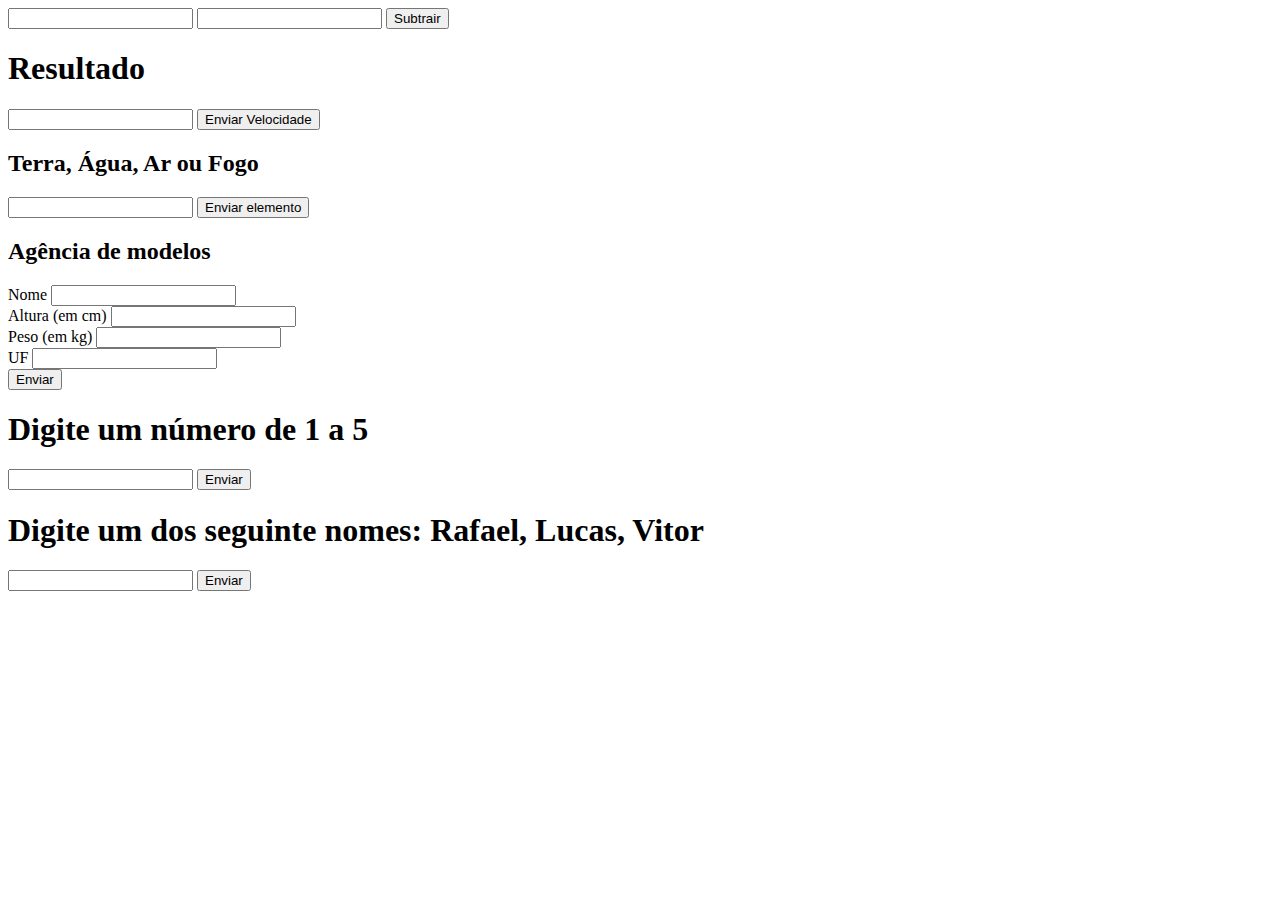
<file: 3_condicoes/index.html>
<!DOCTYPE html>
<html lang="en">
<head>
    <meta charset="UTF-8">
    <meta name="viewport" content="width=device-width, initial-scale=1.0">
    <title>Document</title>
    <link rel="stylesheet" href="src/main.css">
</head>
<body>
    <div class="container">
        <input type="number" class="number" id="n1">
        <input type="number" class="number" id="n2">
        <button type="button" class="btn" id="btn">Subtrair</button>
        <div class="result-box" id="result-box">
            <h1 class="resultado" id="resultado">Resultado</h1>
        </div>
    </div>
    <div class="container">
        <input type="number" id="vel">
        <button type="button" class="btn" id="btn2">Enviar Velocidade</button>
        <div class="text-box">
            <h2 id="line1"></h2>
            <h2 id="line2"></h2>
            <h2 id="line3"></h2>
        </div>
    </div>
    <div class="containter">
        <h2 id="title">Terra, Água, Ar ou Fogo</h2>
        <input type="text" id="elemento">
        <button type="button" class="btn" id="btn3">Enviar elemento</button>
    </div>
    <div class="container">
        <form action="submit">
            <h2 class="title">Agência de modelos</h2>
            <label for="nome">Nome</label>
            <input type="text" id="nome">
            <br>
            <label for="altura">Altura (em cm)</label>
            <input type="text" id="altura">
            <br>
            <label for="peso">Peso (em kg)</label>
            <input type="text" id="peso">
            <br>
            <label for="UF">UF</label>
            <input type="text" id="UF">
            <br>
            <button type="button" class="btn" id="btn4">Enviar</button>
            <br>
            <h2 id="msg"></h2>
        </form>
    </div>
    <div class="container">
        <h1 id="numeros">Digite um número de 1 a 5</h1>
        <input type="number" id="numero">
        <button type="button" id="btnNu">Enviar</button>
    </div>
    <div class="container">
        <h1 id="nomes">Digite um dos seguinte nomes: Rafael, Lucas, Vitor</h1>
        <input type="text" id="nomeInput">
        <button type="button" id="btnNo">Enviar</button>
    </div>
</body>
<script src="src/if-else.js"></script>
<script src="src/aninhamento.js"></script>
<script src="src/switch-case.js"></script>
</html>
</file>
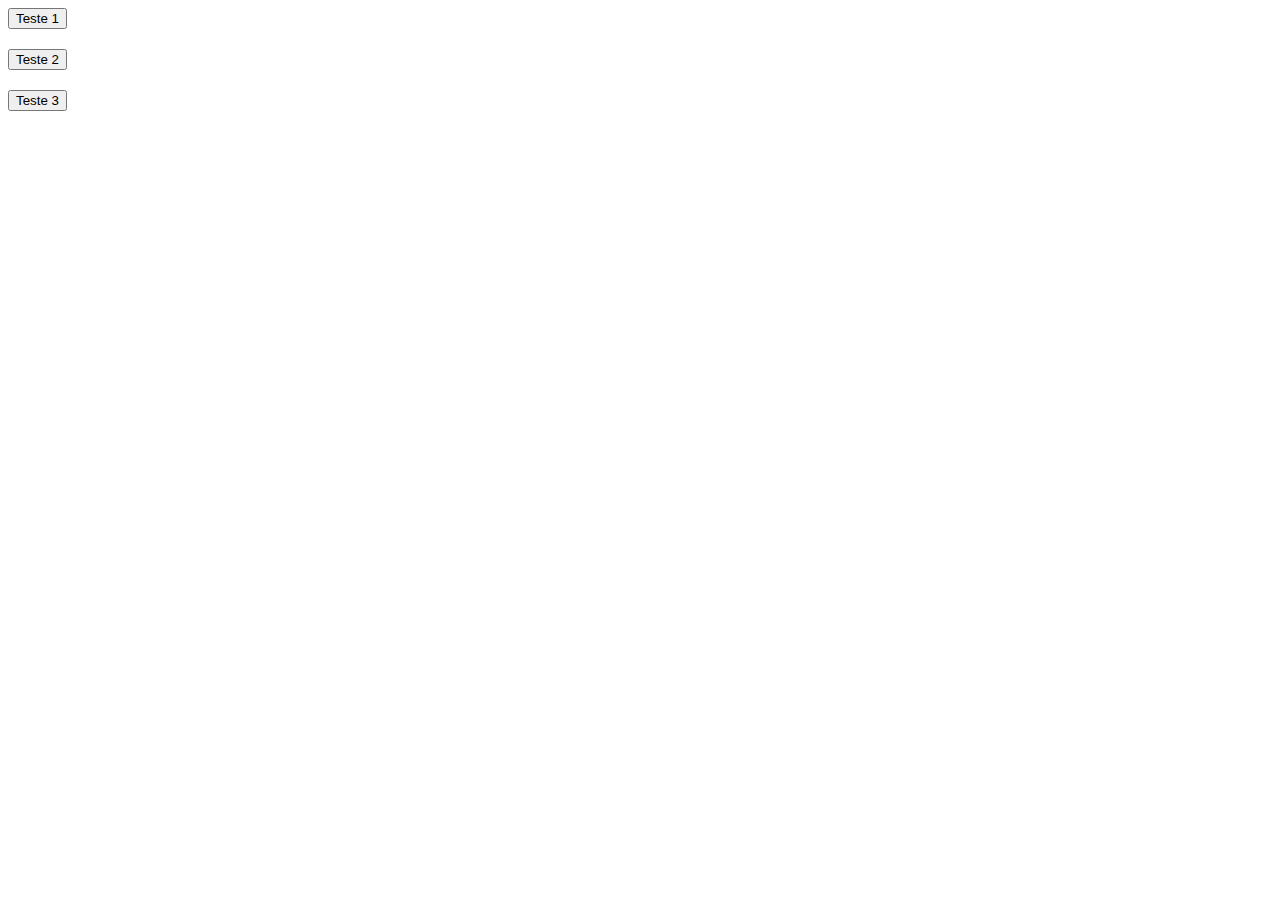
<file: 4_iteracoes_lacos/index.html>
<!DOCTYPE html>
<html lang="pt-br">
<head>
    <meta charset="UTF-8">
    <meta name="viewport" content="width=device-width, initial-scale=1.0">
    <title>Iterações/Laços</title>
</head>
<body>
    <div class="container">
        <button type="button" class="btn" id="btn1">Teste 1</button>
        <h2 class="texto" id="texto1"></h2>
    </div>
    <div class="container">
        <button type="button" class="btn" id="btn2">Teste 2</button>
        <h2 class="texto" id="texto2"></h2>
    </div>
    <div class="container" id="container3">
        <button type="button" class="btn" id="btn3">Teste 3</button>
        <h2 class="texto" id="texto3"></h2>
    </div>
</body>
<script src="src/while.js"></script>
<script src="src/variavelDeControle.js"></script>
</html>
</file>
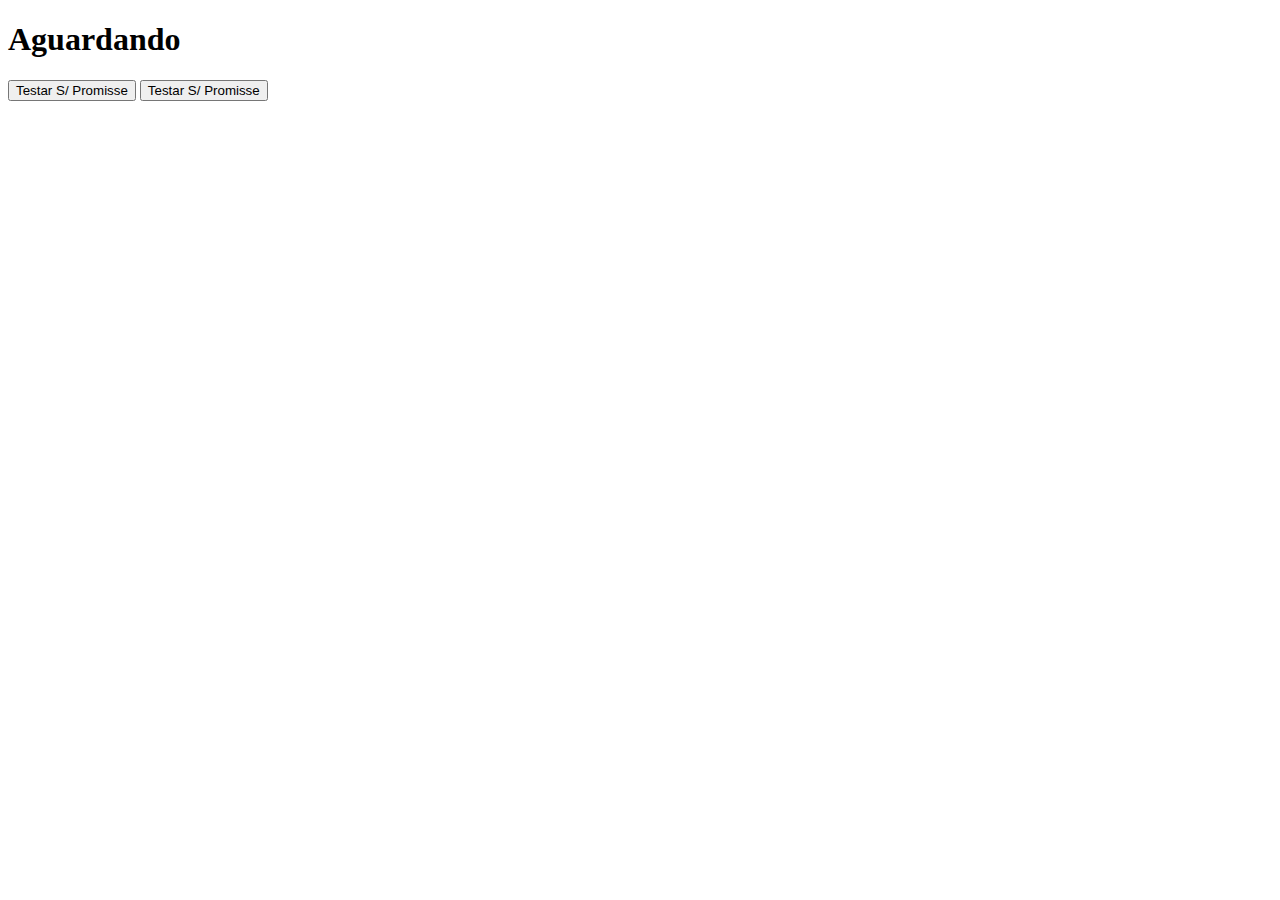
<file: 8_async_await/index.html>
<!DOCTYPE html>
<html lang="en">
<head>
    <meta charset="UTF-8">
    <meta name="viewport" content="width=device-width, initial-scale=1.0">
    <title>Document</title>
</head>
<body>
    <h1 id="result">Aguardando</h1>
    <button type="button" id="btn1">Testar S/ Promisse</button>
    <button type="button" id="btn2">Testar S/ Promisse</button>
</body>
<script src="src/1.1_promises.js"></script>
</html>
</file>
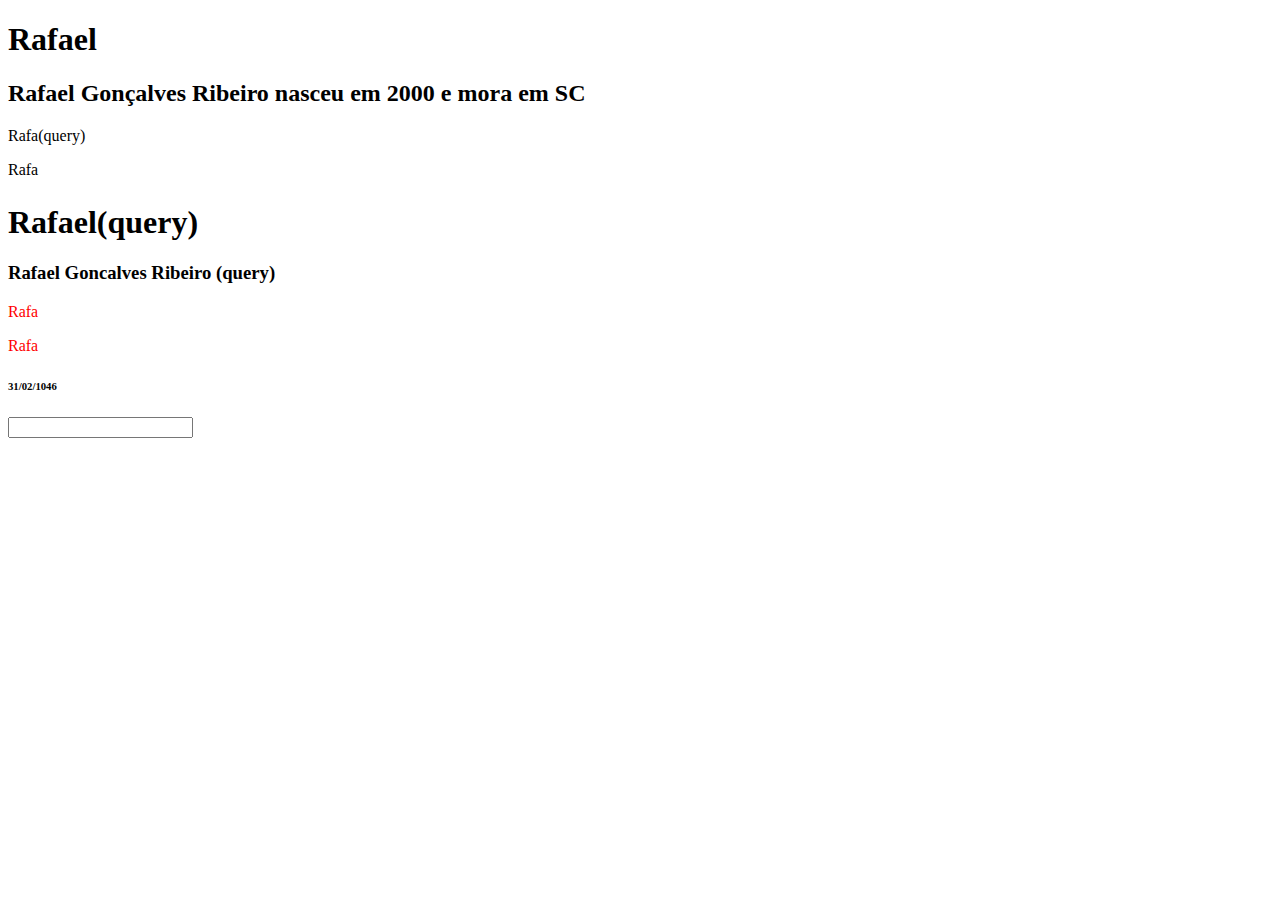
<file: 2_DOM/1_bases_e_seletores/index.html>
<!DOCTYPE html>
<html lang="pt-br">
<head>
    <meta charset="UTF-8">
    <meta name="viewport" content="width=device-width, initial-scale=1.0">
    <title>DOM</title>
</head>
<body>
    <div class="container">
        <div class="text-box">
            <h1 class="title"></h1>
            <h2 class="subtitle"></h2>
            <p class="description"></p>
            <p class="description"></p>
            <h6></h6>
        </div>
    </div>
    <div class="container2">
        <div id="text-box">
            <h1 id="title"></h1>
            <h3 id="subtitle"></h3>
            <p class="description"></p>
            <p class="description"></p>
            <h6></h6>
        </div>
    </div>
    <div class="form">
        <input type="text">
    </div>
</body>
<script src="src/metodosSelecao.js"></script>
<script src="src/metodoQuery.js"></script>
</html>

<!-- html super básico apenas para servir de base para o documento .js -->
</file>
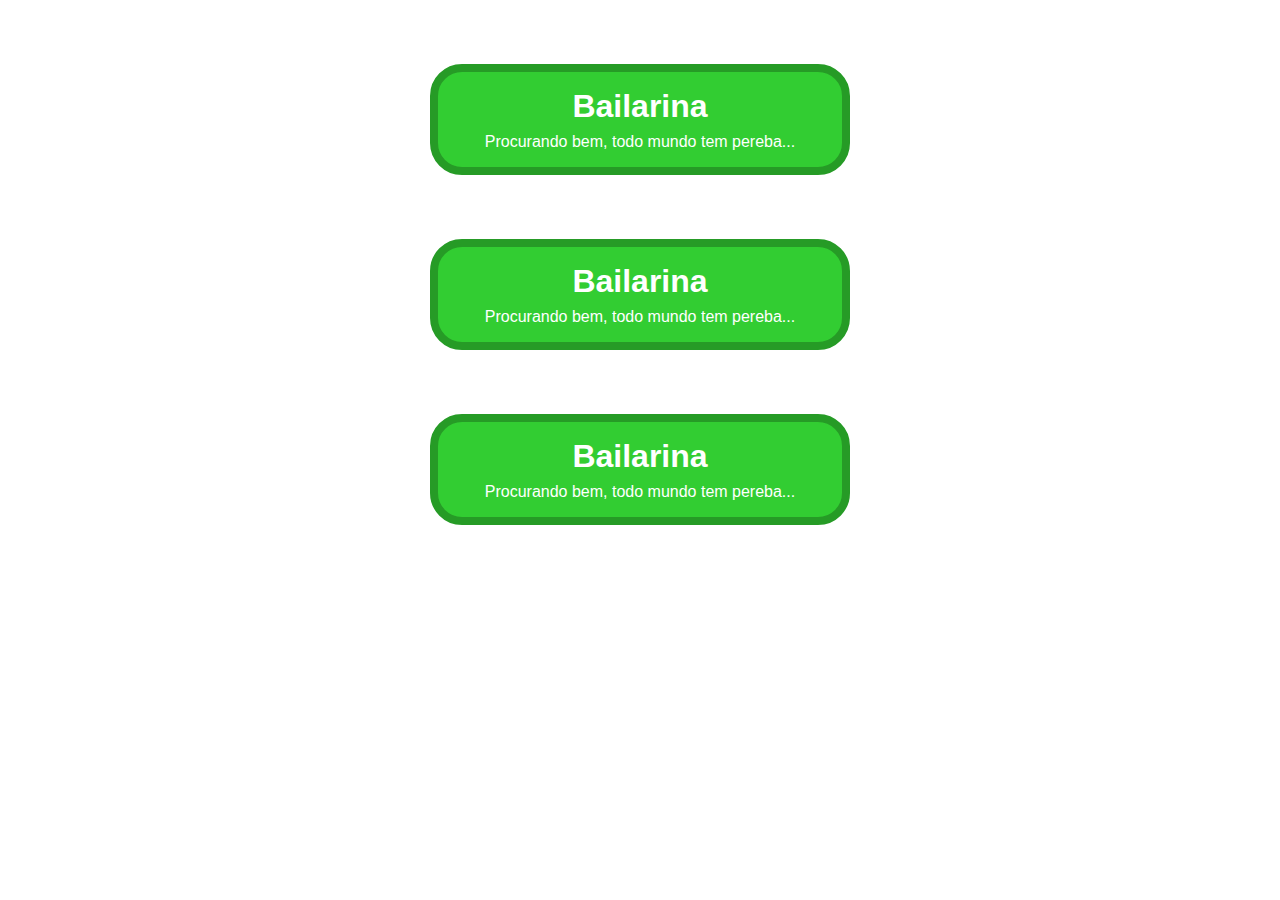
<file: 2_DOM/2_eventos/index.html>
<!DOCTYPE html>
<html lang="pt-br">
<head>
    <meta charset="UTF-8">
    <meta name="viewport" content="width=device-width, initial-scale=1.0">
    <title>Eventos DOM</title>
    <link rel="stylesheet" href="src/main.css">
</head>
<body>
    <div id="container" class="container">
        <div id="text-box" class="text-box">
            <h1 id="title" class="title">Bailarina</h1>
            <p id="description" class="description">Procurando bem, todo mundo tem pereba...</p>
        </div>
        <div id="text-box2" class="text-box">
            <h1 id="title2" class="title">Bailarina</h1>
            <p id="description2" class="description">Procurando bem, todo mundo tem pereba...</p>
        </div>
        <div id="text-box3" class="text-box">
            <h1 id="title3" class="title">Bailarina</h1>
            <p id="description3" class="description">Procurando bem, todo mundo tem pereba...</p>
        </div>
    </div>
</body>
<script src="src/1_base.js"></script>
<script src="src/2_alterandoClasse.js"></script>
</html>
</file>
<file: 3_condicoes/src/main.css>
.maiorOuIgual{
    color: green;
    text-shadow: -1px 1px 2px #222;
}

.menorQue{
    color: red;
    text-shadow: -1px 1px 2px #222;
}
</file>
<file: 2_DOM/2_eventos/src/main.css>
*{
    margin: 0;
    padding: 0;
    box-sizing: border-box;
    font-family:'Trebuchet MS', 'Lucida Sans Unicode', 'Lucida Grande', 'Lucida Sans', Arial, sans-serif;
    color: #fff;
}

.container{
    max-width: 1080px;
    text-align: center;
    margin: 0 auto;
}

.text-box{
    background-color: limegreen;
    max-width: 420px;
    margin: 64px auto 0;
    padding: 16px;
    border: solid 8px rgb(38, 155, 38);
    border-radius: 32px;
    cursor: pointer;
    transition: all .6s linear;
}

.yellow-box{
    background-color: rgb(220, 203, 20);
    border: solid 8px rgb(154, 126, 15);
    transition: all .6s linear;
}

.blue-box{
    background-color: rgb(20, 20, 220);
    border: solid 8px rgb(15, 24, 154);
    transition: all .6s linear;
}

.title{
    margin-bottom: 8px;
}
</file>
